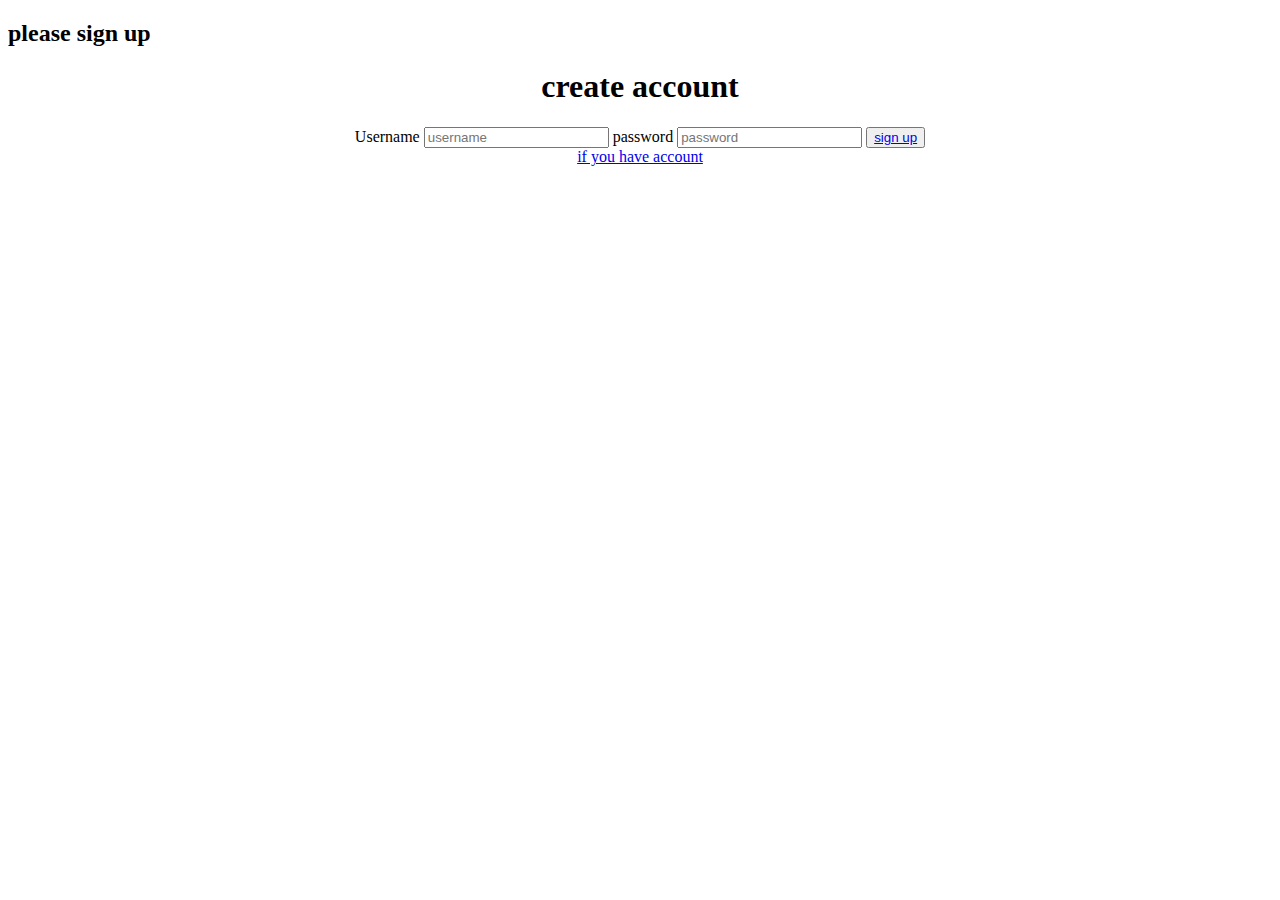
<file: sign up.html>
<!DOCTYPE html>
<html>

<head>
    <title>sign in/sign up</title>
</head>


<body>
    <h2>please sign up</h2>
    <div align="center">
        <form class="form">
            <h1>create account</h1>
            <label>Username</label>
            <input type="text" placeholder="username" class="input">
            <label>password</label>
            <input type="password" placeholder="password" class="input">
            <button class="btn"><a href="index.html">sign up</a></button><br>
            <a href="login.html" align="center">if you have account</a>
        </form>
    </div>
</body>

</html>
</file>
